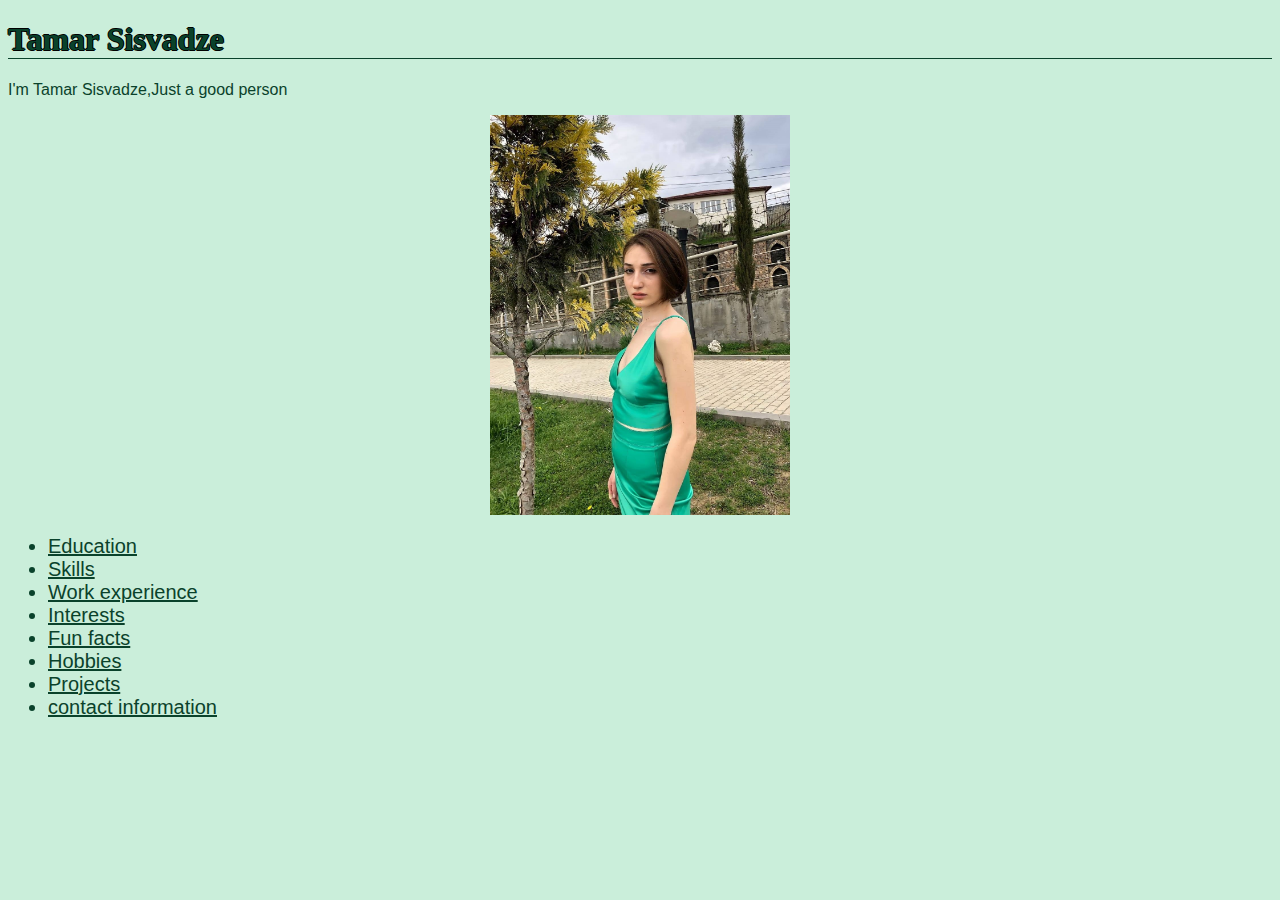
<file: index.html>
<!DOCTYPE html>
<html>

<head>
    <link rel="stylesheet" href="main.css">
    <!-- Meta Pixel Code -->
<script>
  !function(f,b,e,v,n,t,s)
  {if(f.fbq)return;n=f.fbq=function(){n.callMethod?
  n.callMethod.apply(n,arguments):n.queue.push(arguments)};
  if(!f._fbq)f._fbq=n;n.push=n;n.loaded=!0;n.version='2.0';
  n.queue=[];t=b.createElement(e);t.async=!0;
  t.src=v;s=b.getElementsByTagName(e)[0];
  s.parentNode.insertBefore(t,s)}(window, document,'script',
  'https://connect.facebook.net/en_US/fbevents.js');
  fbq('init', '440331647518150');
  fbq('track', 'PageView');
  </script>
  <noscript><img height="1" width="1" style="display:none"
  src="https://www.facebook.com/tr?id=440331647518150&ev=PageView&noscript=1"
  /></noscript>
  <!-- End Meta Pixel Code -->
</head>

<body>
  <h1>Tamar Sisvadze</h1>
  <p>I'm Tamar Sisvadze,Just a good person</p>
  <img src="tamari.jpg" alt="tamar sisvadze" width="300" height="400" class="center">
  


  <nav>
    <ul  >
      
      <li><a href="education.html">Education</a></li>
      <li><a href="skills.html">Skills</a></li>
      <li><a href="workExperience.html">Work experience</a></li>
      <li><a href="interests.html">Interests</a></li>
      <li><a href="funfacts.html">Fun facts</a></li>
      <li><a href="hobbies.html">Hobbies</a></li>
      <li><a href="projects.html">Projects</a></li>
      <li><a href="contact.html">contact information</a></li>
    </ul>
  </nav>
  
</body>
</html>
</file>
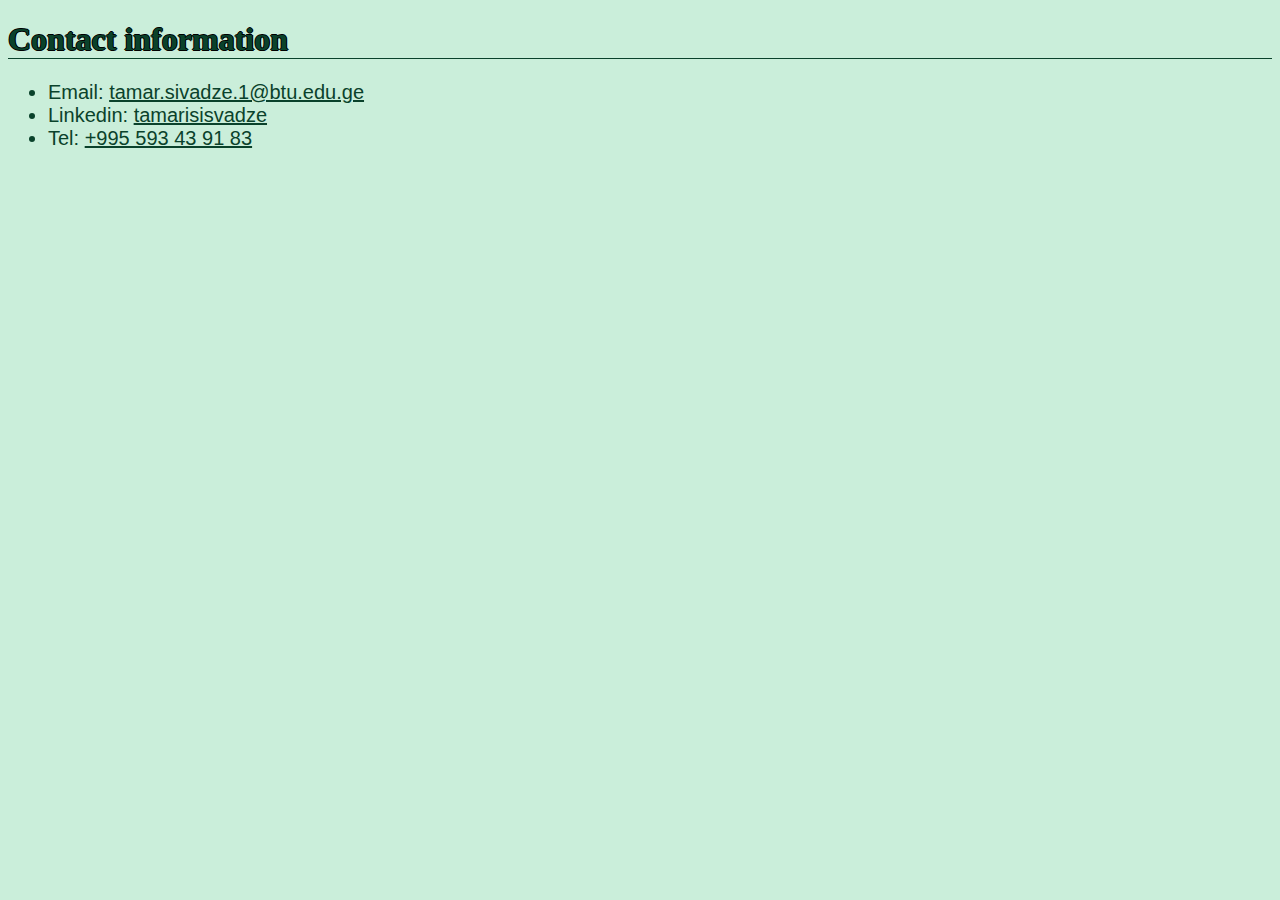
<file: contact.html>
<!DOCTYPE html>
<head>
    <link rel="stylesheet" href="main.css">
</head>
<html>
        <body>
        <h1>Contact information</h1>
  <ul>
      <li>Email: <a href="mailto:tamar.sivadze.1@btu.edu.ge">tamar.sivadze.1@btu.edu.ge</a></li>
      <li>Linkedin: <a href="https://www.linkedin.com/in/tamarisisvadze-809b81209/" target="_blank">tamarisisvadze</a></li>
      <li>Tel: <a href="tel:+995593439183">+995 593 43 91 83</a></li>
      
  </ul>

            
        </body>

</html>
</file>
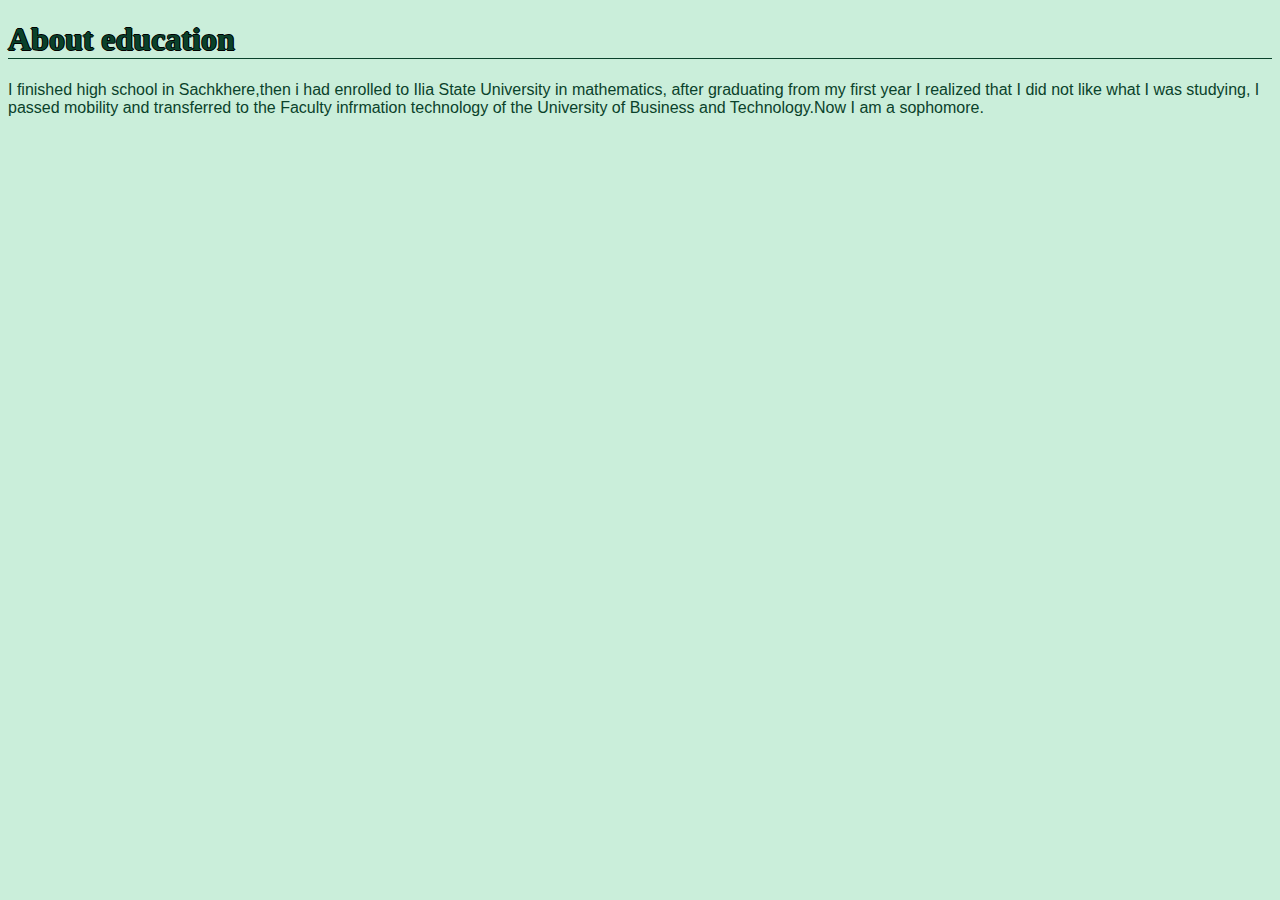
<file: education.html>
<!DOCTYPE html>
<html>
    <head>
        <link rel="stylesheet" href="main.css">
    </head>
<body>
  <h1>About education</h1>
  <div class="education"></div>
  <p>I finished high school in Sachkhere,then i  had enrolled to Ilia State University in mathematics, after graduating from my first year I realized that
    I did not like what I was studying, I passed mobility and transferred to the Faculty infrmation technology of the
    University of Business and Technology.Now I am a sophomore.

</body>

</html>
</file>
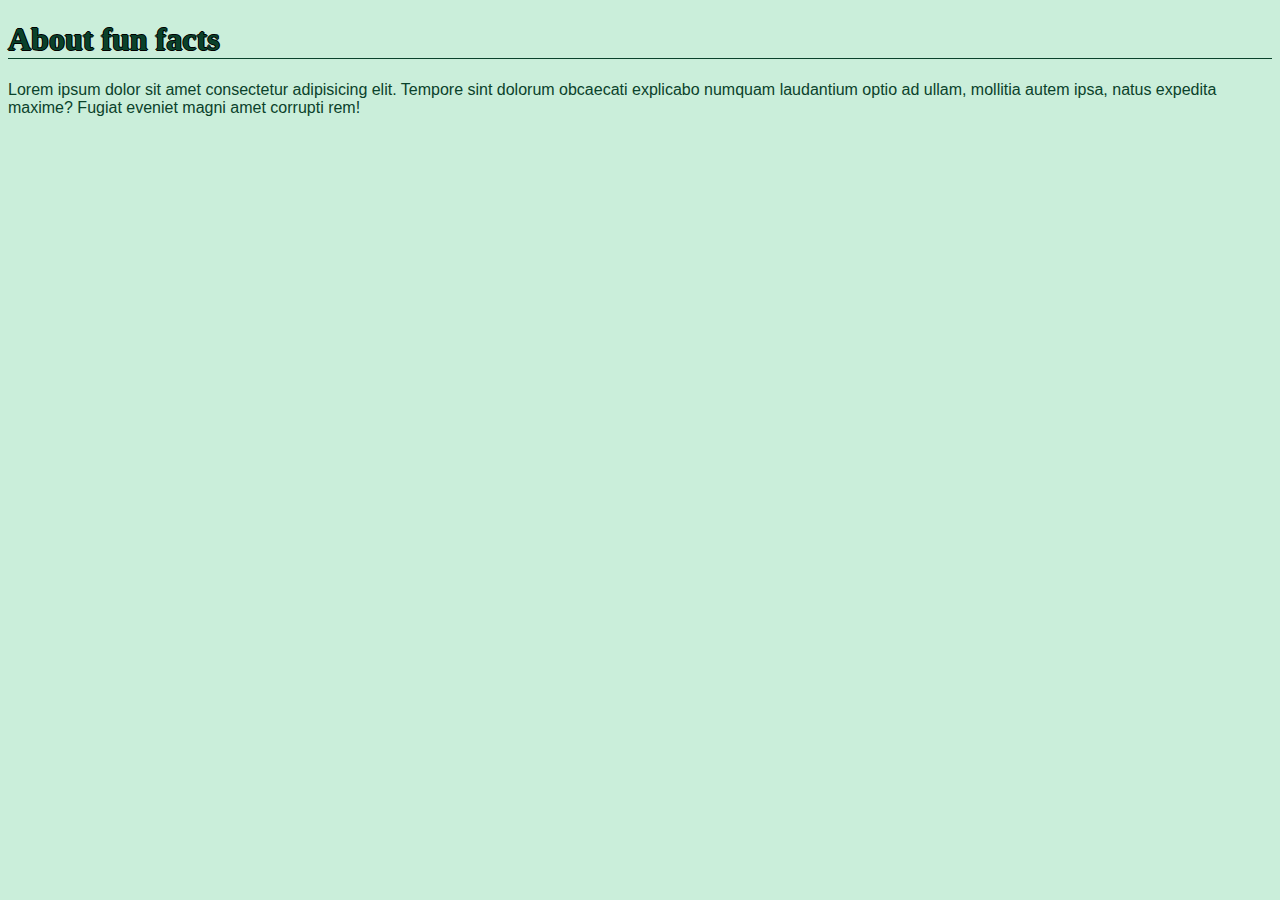
<file: funfacts.html>
<!DOCTYPE html>
<html>
    <head>
        <link rel="stylesheet" href="main.css">
    </head>
<body>
  <h1>About fun facts</h1>
  <div class="funfacts"></div>
  <p>Lorem ipsum dolor sit amet consectetur adipisicing elit. Tempore sint dolorum obcaecati explicabo numquam
     laudantium optio ad ullam, mollitia autem ipsa, natus expedita maxime? Fugiat eveniet magni amet corrupti rem!
  </p>



</body>

</html>
</file>
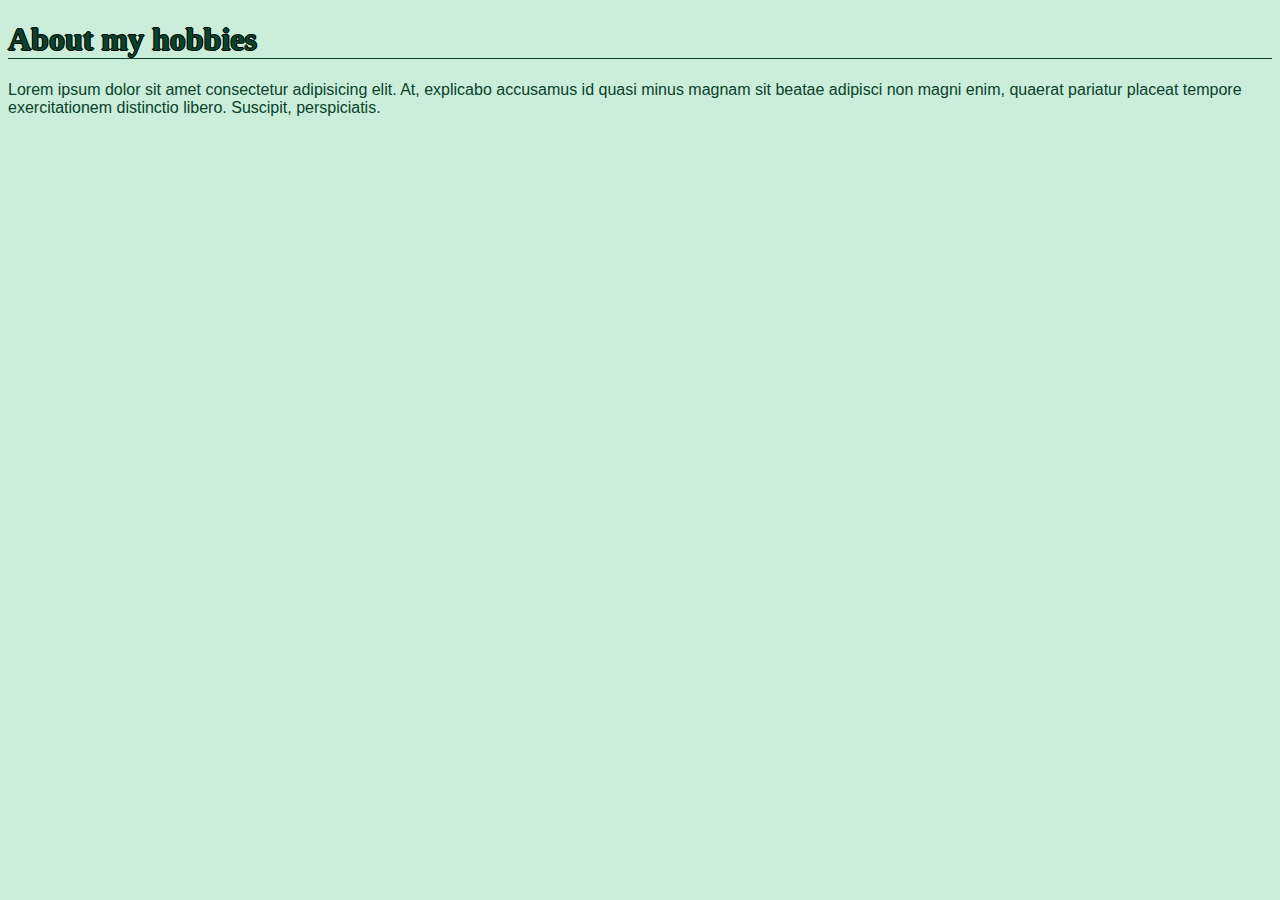
<file: hobbies.html>
<!DOCTYPE html>
<html>
    <head>
        <link rel="stylesheet" href="main.css">
    </head>
<body>
  <h1>About my hobbies</h1>
  <div class="hobbies"></div>
  <p>Lorem ipsum dolor sit amet consectetur adipisicing elit. At, explicabo accusamus id quasi minus magnam sit beatae 
    adipisci non magni enim, quaerat pariatur placeat tempore exercitationem distinctio libero. Suscipit, perspiciatis.
    

  </p>


</body>
</file>
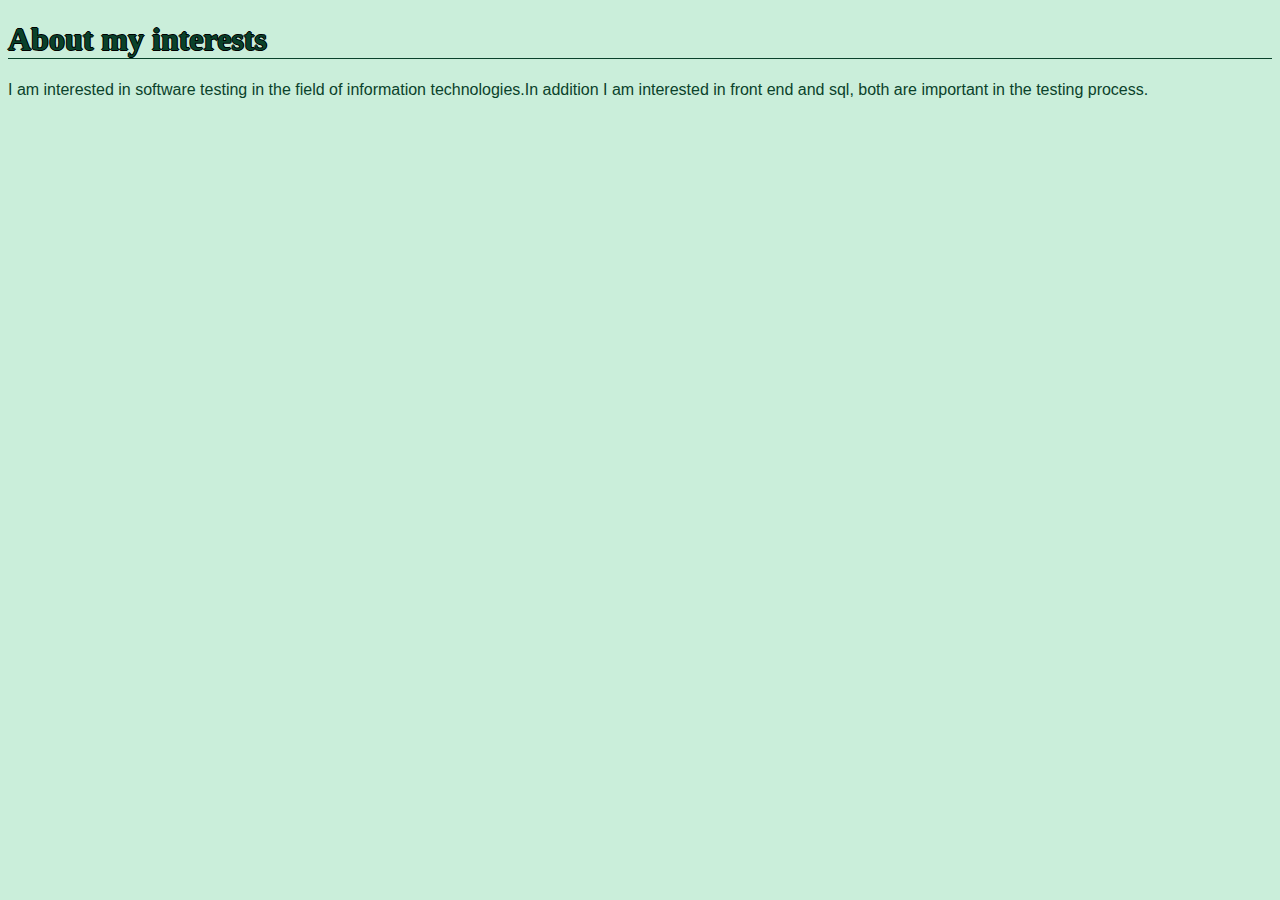
<file: interests.html>
<!DOCTYPE html>
<html>
    <head>
        <link rel="stylesheet" href="main.css">
    </head>
<body>
  <h1>About my interests</h1>
  <div class="interests"></div>
  <p>I am interested in software testing in the field of information technologies.In addition I am interested in front end and sql, both are important in the testing process.

  </p>


</body>

</html>
</file>
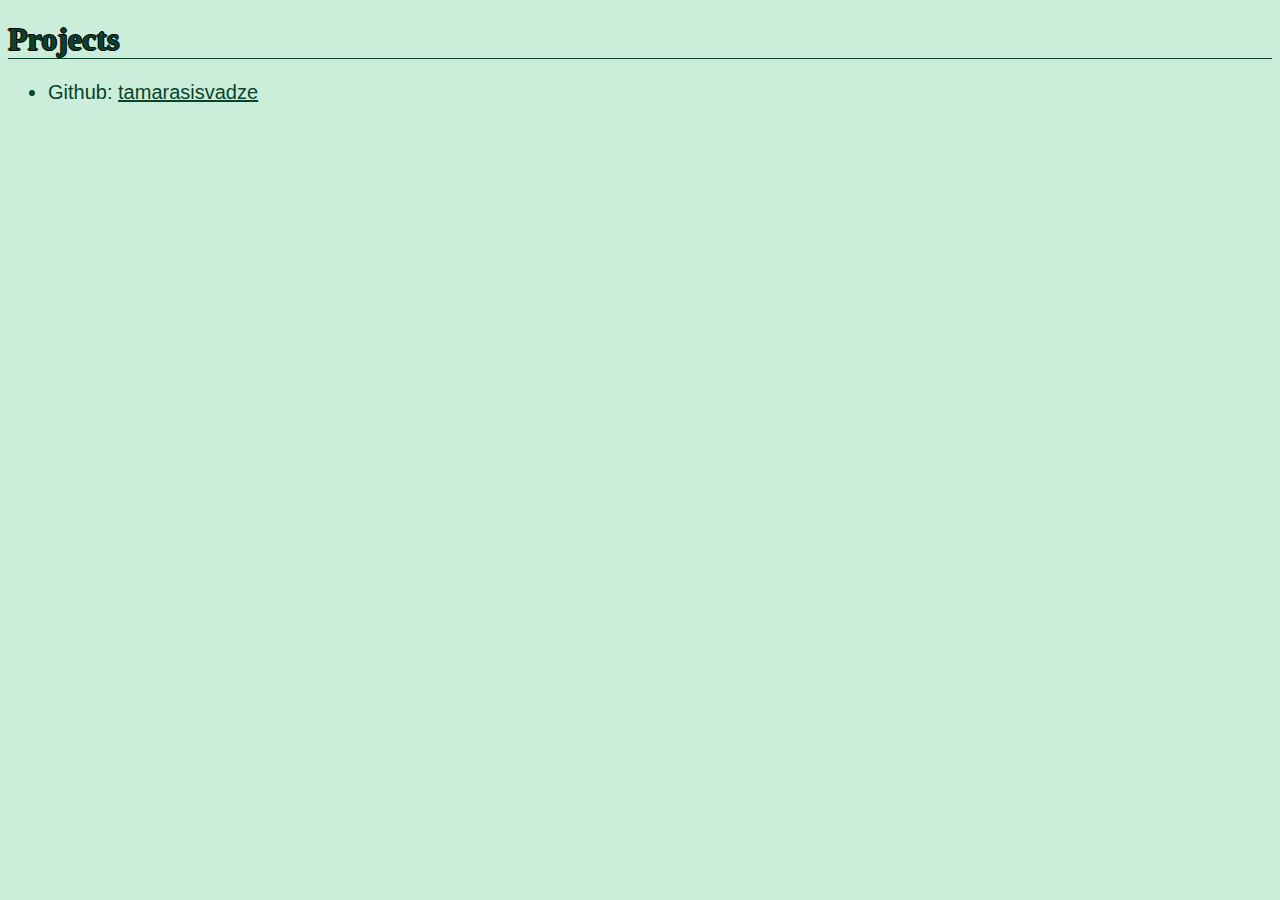
<file: projects.html>
<!DOCTYPE html>
<head>
    <link rel="stylesheet" href="main.css">
</head>
<html>

    
        <body>
            <h1>Projects</h1>
  <ul>
      <li>Github: <a href="https://github.com/tamarasisvadze" target="_blank">tamarasisvadze</a></li>
  </ul>

  
        </body>
    


</html>
</file>
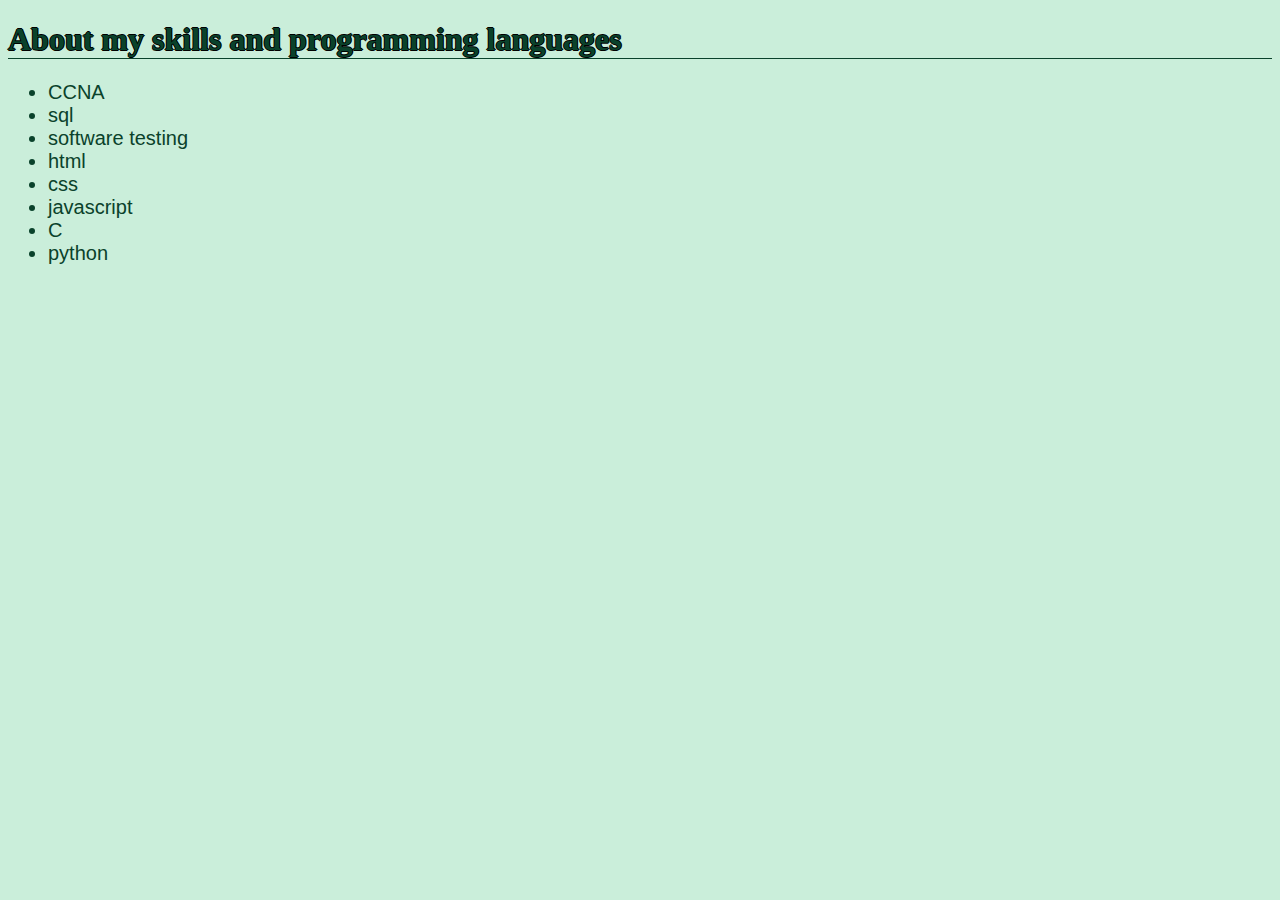
<file: skills.html>
<!DOCTYPE html>
<html>
    <head>
        <link rel="stylesheet" href="main.css">
    </head>
<body>
  <h1>About my skills and programming languages</h1>
  <div class="skills"></div>
  <ul  >
    <li>CCNA</li>
    <li>sql</li>
    <li>software testing</li>
    <li>html</li>
    <li>css</li>
    <li>javascript</li>
    <li>C</li>
    <li>python</li>
  </ul>
</body>
</html>
</file>
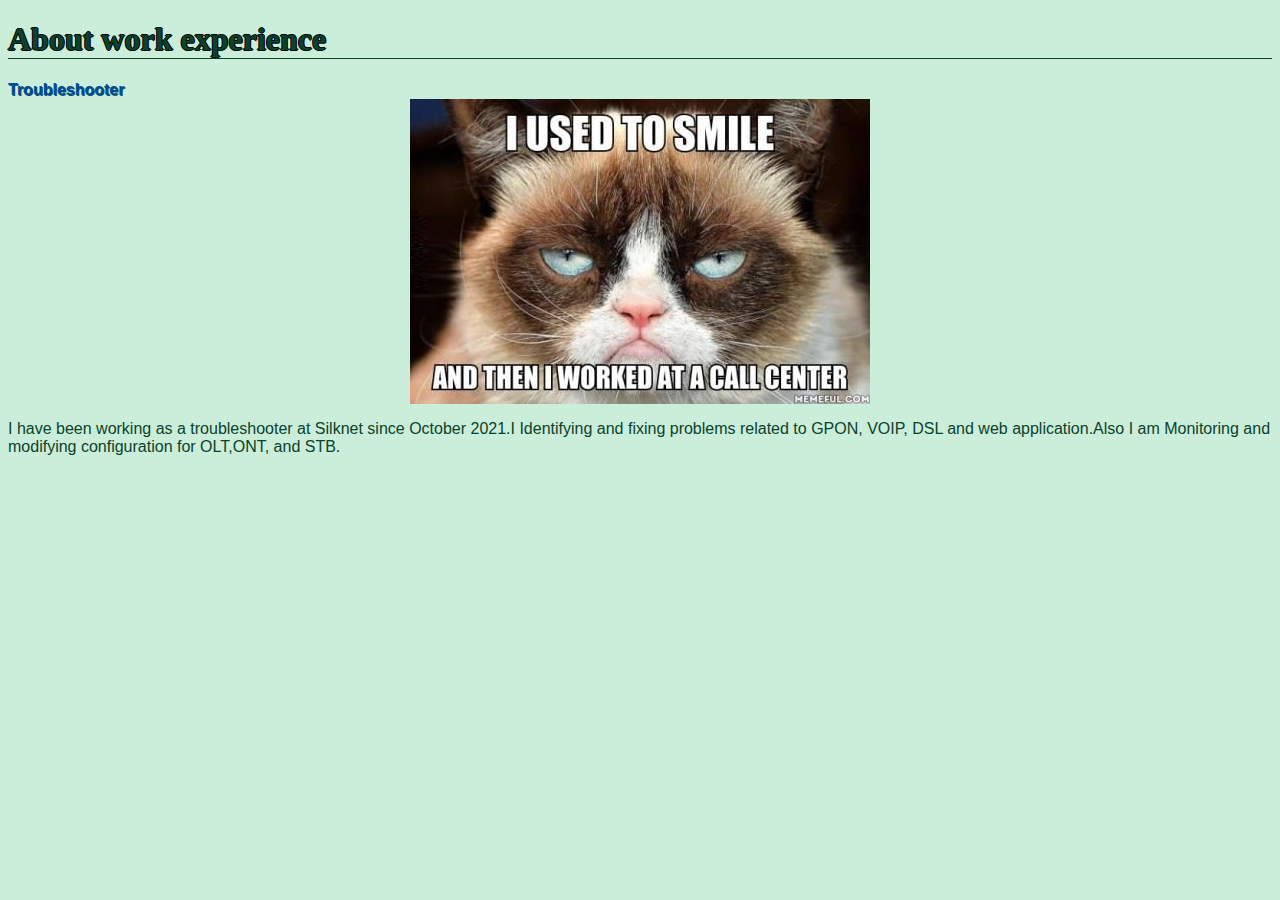
<file: workExperience.html>
<!DOCTYPE html>
<html>
    <head>
        <link rel="stylesheet" href="main.css">
    </head>
<body>
  <h1>About work experience</h1>
  <div class="job-title">Troubleshooter</div>
  <img src="satirali.jpg" alt="satirali" class="center">
  <p>I have been working as a troubleshooter at Silknet since October 2021.I Identifying and fixing problems related to GPON,
    VOIP, DSL and  web application.Also I am Monitoring and modifying configuration for OLT,ONT, and STB.</p>


</body>

</html>
</file>
<file: main.css>
body {
    font-family: Arial, Helvetica, sans-serif;
    background-color: rgb(202, 238, 218);

    justify-content: center;
   
    /* background-image: linear-gradient(to margin-right, #4a4396, rgb(162, 157, 219)); */
    /*  background-image: linear-gradient(180deg, rgb(148, 189, 166),#439663,rgb(4, 70, 34)); */
    
}

h1 {
    color: rgb(10, 66, 43);
    text-shadow: -1px 0 black, 0 1px black, 1px 0 black, 0 -1px black;
    font-size: 2em;
    font-family: Georgia, 'Times New Roman', Times, serif;
    border-bottom: 1px solid rgb(10, 66, 43);;
    animation-duration:-2s;
}
h2 {
    font-size: 30 px;
}


p {
    color:rgb(10, 66, 43);;
    font-size: 25 px;
    /* text-align: center; */
    justify-content: flex-start;
}

.center {
    display: block;
    margin-left: auto;
    margin-right: auto;
    
  }

.job-title {
    text-shadow: 1px 1px;
    color: rgb(4, 77, 138);
    font-weight: bold;
    font-size: 25 px;
}

a:link, a:visited {
    color: rgb(10, 66, 43);;
}

a:hover {
    text-decoration: none;
}

.animated.gif {
    justify-content: center;
    display: flex;
    align-items: flex-end;
    animation: animate 1s;
}

ul{
    color:rgb(10, 66, 43);;
    font-size: 20px;
    text: bold;
}
</file>
